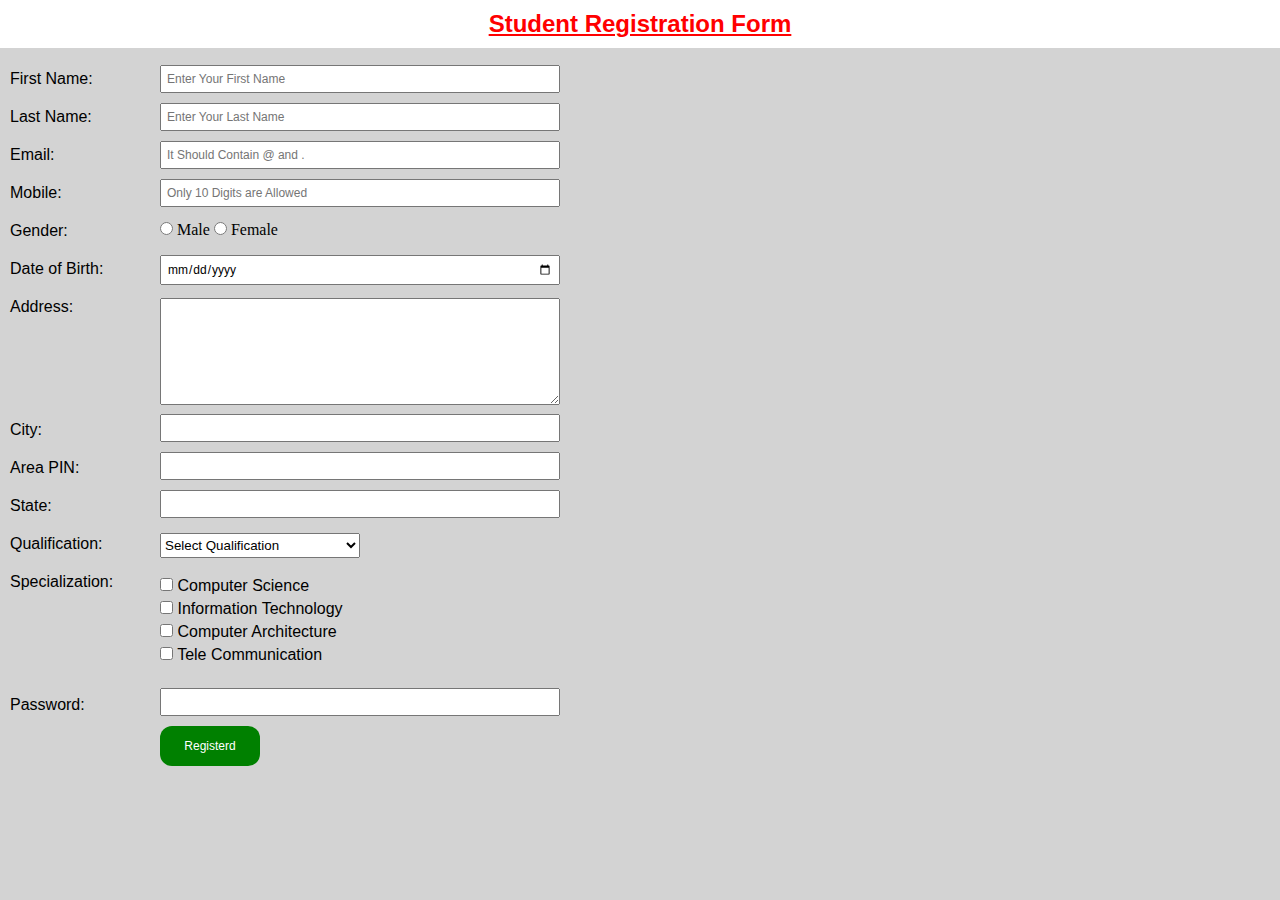
<file: index.html>
<!DOCTYPE html>
<html lang="en">
<head>
    <meta charset="UTF-8">
    <meta http-equiv="X-UA-Compatible" content="IE=edge">
    <meta name="viewport" content="width=device-width, initial-scale=1.0">
    <link rel="icon" type="fevicon" href="images/R7.jpg">
    <link rel="stylesheet" href="css/style.css">
    <title>Registration Form</title>
</head>
<body>
    <div class="name">
        <h2><u>Student Registration Form</u></h2>   
    </div>
   
    <form action="" method="POST">
    <div class="form">
        
        <div class="label">
            <label for="fname">First Name: </label><br>
            <label for="last-name">Last Name: </label><br>
            <label for="mail">Email: </label><br>
            <label for="mobile">Mobile: </label><br>
            <label for="gender" class="g">Gender:</label><br>
            <label for="dob">Date of Birth:</label><br>
            <label for="address" >Address: </label><br>
            <label for="city" class="c">City: </label><br>
            <label for="pin">Area PIN: </label><br>
            <label for="state">State: </label><br>
            <label for="qualification" >Qualification: </label><br>
            <label for="specialization:">Specialization: </label><br>
            <label for="pwd" class="p">Password: </label>
        </div>
        <div class="input">
            <input type="text" placeholder="Enter Your First Name"  pattern="[a-zA-Z]{3,6}" title="3 to 6 characters only" required><br>
            <input type="text" placeholder="Enter Your Last Name" required><br>
            <input type="email" placeholder="It Should Contain @ and ." name="" id="" required><br>
            <input type="tel" placeholder="Only 10 Digits are Allowed" name="" id="" maxlength="10" pattern="[0-9]{10}" title="10 digits only" required><br>
            <input type="radio" name="gender" class="x g"> Male   
            <input type="radio" name="gender" class="x g" > Female <br>
            <input type="date" name="dob" id="" class="d" required><br>
            <textarea name="address" id="" cols="40" rows="7" class="t" required></textarea><br>
            <input type="text" required><br>
            <input type="text" pattern="[0-9]{6}" title="6 digit only"required><br>
            <input type="text" required><br>
            <select class="q">  
              <option value="Course" >Select Qualification</option>  
              <option value="BCA">BCA</option>  
              <option value="BBA">BBA</option>  
              <option value="B.Tech">B.Tech</option>  
              <option value="MBA">MBA</option>  
              <option value="MCA">MCA</option>  
              <option value="M.Tech">M.Tech</option>  
            </select><br>
            <div class="spe">
              <input type="checkbox" name="" id="" class="y"> Computer Science<br>
              <input type="checkbox" name="" id="" class="y"> Information Technology<br> 
              <input type="checkbox" name="" id="" class="y"> Computer Architecture<br>
              <input type="checkbox" name="" id="" class="y"> Tele Communication<br>
            </div><br>     
            <input type="password" name="" id=""  required><br>  
            <input type="submit" value="Registerd" class="btn">
        </div>
    
    </div>
</form>
</body>
</html>
</file>
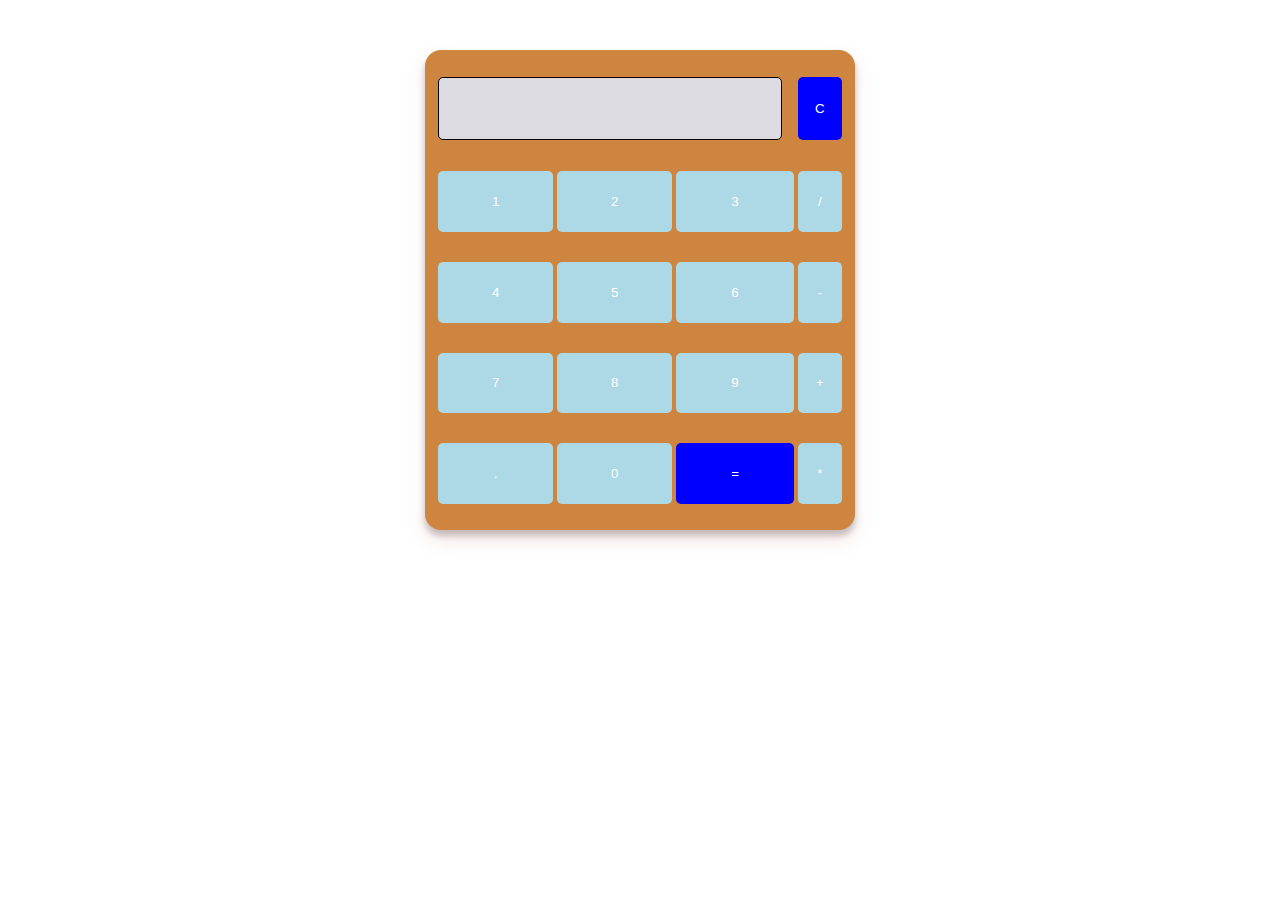
<file: calculator/index.html>
<!DOCTYPE html>
<html lang="en" dir="ltr">
<head>
<meta charset="utf-8">
<title>My Calculator</title>
<link rel="stylesheet" href="css/style.css">
</head>
<body>
<table class="calculator">
<tr>
<td colspan="3"> <input class="display-box" type="text" id="result" disabled /> </td>

<!-- clearScreen() function clears all the values -->
<td> <input type="button" value="C" onclick="clearScreen()" id="btn" /> </td>
</tr>
<tr>
<!-- display() function displays the value of clicked button -->
<td> <input type="button" value="1" onclick="display('1')" /> </td>
<td> <input type="button" value="2" onclick="display('2')" /> </td>
<td> <input type="button" value="3" onclick="display('3')" /> </td>
<td> <input type="button" value="/" onclick="display('/')" /> </td>
</tr>
<tr>
<td> <input type="button" value="4" onclick="display('4')" /> </td>
<td> <input type="button" value="5" onclick="display('5')" /> </td>
<td> <input type="button" value="6" onclick="display('6')" /> </td>
<td> <input type="button" value="-" onclick="display('-')" /> </td>
</tr>
<tr>
<td> <input type="button" value="7" onclick="display('7')" /> </td>
<td> <input type="button" value="8" onclick="display('8')" /> </td>
<td> <input type="button" value="9" onclick="display('9')" /> </td>
<td> <input type="button" value="+" onclick="display('+')" /> </td>
</tr>
<tr>
<td> <input type="button" value="." onclick="display('.')" /> </td>
<td> <input type="button" value="0" onclick="display('0')" /> </td>

<!-- calculate() function evaluates the mathematical expression -->
<td> <input type="button" value="=" onclick="calculate()" id="btn" /> </td>
<td> <input type="button" value="*" onclick="display('*')" /> </td></tr>
</table>
<script type="text/javascript" src="js/script.js"></script>

</body>
</html>
</file>
<file: css/style.css>
*{
    margin: 0;
    padding: 0;
    box-sizing: border-box;
}
body
{
    background: lightgray;
}
.name {
    position: fixed;
    width: 100%;
    top: 0;
}
h2{
    padding: 10px;
    background: white;
    text-align: center;
    font-family: 'Lucida Sans', 'Lucida Sans Regular', 'Lucida Grande', 'Lucida Sans Unicode', Geneva, Verdana, sans-serif;
    color: red; 
}
.form{
    padding: 10px;
    /* width: 50%; */
    background-color: lightgrey;
    display: flex;
    margin-top: 50px;
}

label{
    font-family: 'Lucida Sans', 'Lucida Sans Regular', 'Lucida Grande', 'Lucida Sans Unicode', Geneva, Verdana, sans-serif;
    display: inline-block;
    width: 150px;
    text-align: left;
    /* background: red; */
    margin: 10px 0px;
}
input{
    font-family: 'Lucida Sans', 'Lucida Sans Regular', 'Lucida Grande', 'Lucida Sans Unicode', Geneva, Verdana, sans-serif;
    margin: 5px 0px;
    /* background: red; */
    /* width: 40%; */
    font-size: 12px;
    padding: 5px;
    outline: none;
}

.form .input .btn{
    width: 100px;
    height: 40px;
    background: green;
    color: white;
    border: none;
    border-radius: 12px;
}

.form .input input {
    width: 400px;
}

.form .input .x{
    width: auto;
}

.form .input .y{
    width: auto;
}

.form .label .g
{
    margin-top: 10px;
}

.form .input .g
{
    margin-top: 10px;
}

.form .input .d
{
    margin-top: 15px;
}

.form .input .t
{
    margin-top: 8px;
    width: 400px;
}

.form .label .c
{
    margin-top: 95px;
}

.form .input .q
{
    margin-top: 10px;
    width: 200px;
    height: 25px;
    font-family: 'Lucida Sans', 'Lucida Sans Regular', 'Lucida Grande', 'Lucida Sans Unicode', Geneva, Verdana, sans-serif;
}
.form .input .spe{
    margin-top: 15px;
    font-family: 'Lucida Sans', 'Lucida Sans Regular', 'Lucida Grande', 'Lucida Sans Unicode', Geneva, Verdana, sans-serif;
}


.form .label .p{
    margin-top: 95px;
}
</file>
<file: calculator/css/style.css>
/* @import url('https://fonts.googleapis.com/css2?family=Orbitron&display=swap'); */

.calculator {
padding: 10px;
border-radius: 1em;
height: 480px;
width: 430px;
margin: 50px auto;
background-color: peru;
box-shadow: rgba(220, 127, 127, 0.19) 0px 10px 20px, rgba(0, 0, 0, 0.23) 0px 6px 6px;
}

.display-box {
font-family: 'Orbitron', sans-serif;
background-color: #dcdbe1;
border: solid black 0.5px;
color: black;
border-radius: 5px;
width: 95%;
height: 65%;

}

#btn {
background-color: blue;
}

input[type=button] {
font-family: 'Orbitron', sans-serif;
background-color: lightblue;
color: white;  
width: 100%;
border-radius: 5px;
height: 70%;
outline: none;
border: 0px;
}

input:active[type=button] {
background: #e5e5e5;
-webkit-box-shadow: inset 0px 0px 5px #c1c1c1;
-moz-box-shadow: inset 0px 0px 5px #c1c1c1;
box-shadow: inset 0px 0px 5px white;
}
</file>
